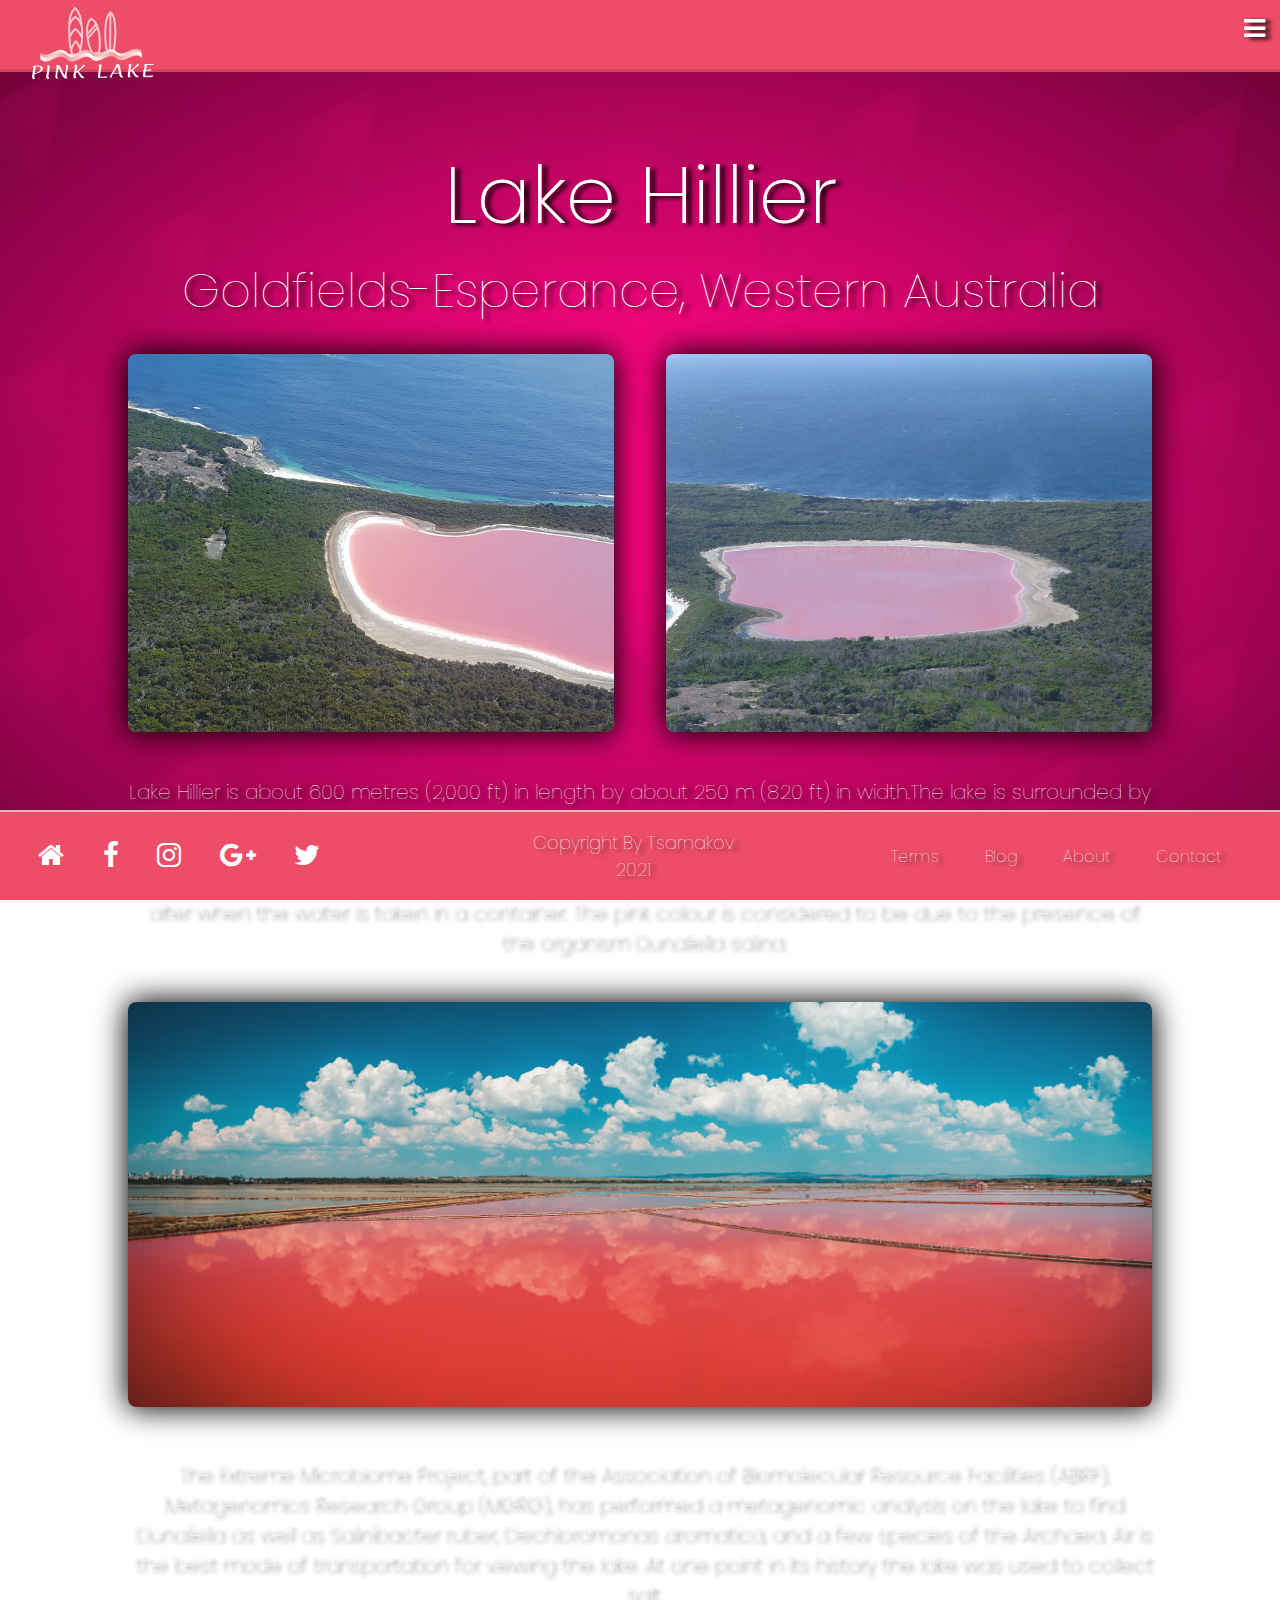
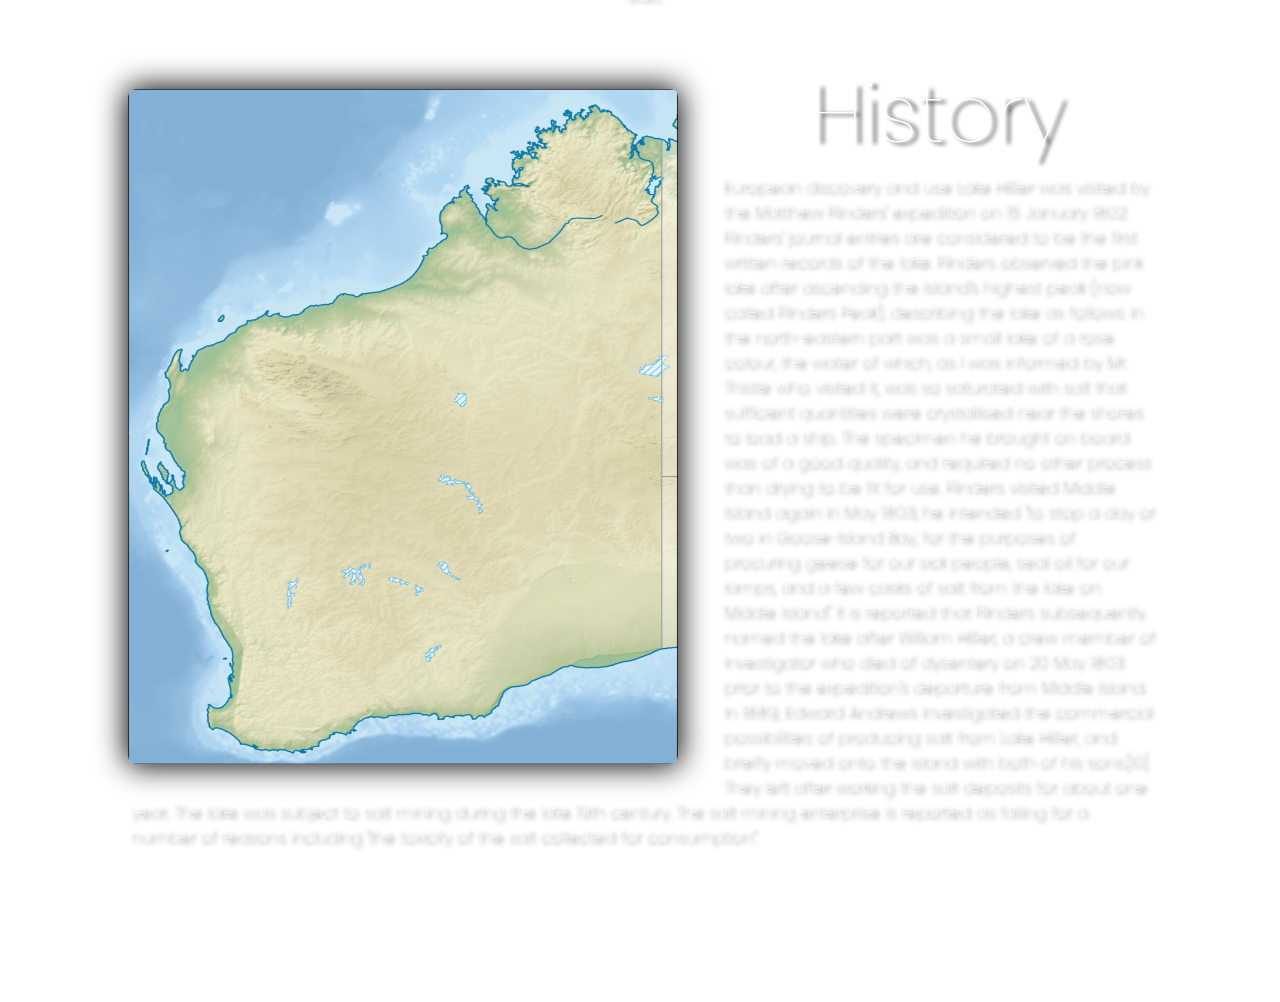
<file: explore.html>
<!DOCTYPE html>
<html lang="en">
<head>
    <meta charset="UTF-8">
    <meta http-equiv="X-UA-Compatible" content="IE=edge">
    <meta name="viewport" content="width=device-width, initial-scale=1.0">
    <link rel="stylesheet" href="explore.css">
    <link rel="stylesheet" href="https://stackpath.bootstrapcdn.com/font-awesome/4.7.0/css/font-awesome.min.css" integrity="sha384-wvfXpqpZZVQGK6TAh5PVlGOfQNHSoD2xbE+QkPxCAFlNEevoEH3Sl0sibVcOQVnN" crossorigin="anonymous">
    <link rel="preconnect" href="https://fonts.gstatic.com">
    <link href="https://fonts.googleapis.com/css2?family=Poppins:ital,wght@0,100;0,200;0,300;0,600;1,100&display=swap" rel="stylesheet">
    <title>Explore Lake Hillier</title>
</head>
<body>
    <header>
        <div class="logo">
            <img src="logopinklake.png" alt="myLogo">
        </div>
        <div class="toggle">
            <i onclick="myFunction()" id="bars" class="fa fa-bars"></i>
        </div>
    </header>
    <section class="contentbox">
        <h1>Lake Hillier</h1>
        <small>Goldfields-Esperance, Western Australia</small>
        <div class="imgbox">
            <img src="explore1.jpg" alt="">
            <img src="explore2.jpg" alt="">
        </div>
            <p>
            Lake Hillier is about 600 metres (2,000 ft) in length by about 250 m (820 ft) in width.The lake is surrounded by a rim of sand and a dense woodland of paperbark and eucalyptus trees with a narrow strip of sand dunes covered by vegetation separating its northern edge from the northern coast of Middle Island. The most notable feature of the lake is its pink, vibrant colour. The vibrant colour is permanent, and does not alter when the water is taken in a container. The pink colour is considered to be due to the presence of the organism Dunaliella salina.
        </p>
        <div class="imgbox1">
            <img src="explore3.jpg" alt="">
        </div>
        <p>
            The Extreme Microbiome Project, part of the Association of Biomolecular Resource Facilities (ABRF), Metagenomics Research Group (MGRG), has performed a metagenomic analysis on the lake to find Dunaliella as well as Salinibacter ruber, Dechloromonas aromatica, and a few species of the Archaea. Air is the best mode of transportation for viewing the lake. At one point in its history the lake was used to collect salt.
        </p>
        <div class="bottombox">
            <img id="verticalimg" src="explorev.png" alt="">
        <h2>History</h2>
        <small>
        European discovery and use
        Lake Hillier was visited by the Matthew Flinders' expedition on 15 January 1802. Flinders' journal entries are considered to be the first written records of the lake. Flinders observed the pink lake after ascending the island's highest peak (now called Flinders Peak), describing the lake as follows:

        In the north-eastern part was a small lake of a rose colour, the water of which, as I was informed by Mr. Thistle who visited it, was so saturated with salt that sufficient quantities were crystallised near the shores to load a ship. The specimen he brought on board was of a good quality, and required no other process than drying to be fit for use.

        Flinders visited Middle Island again in May 1803; he intended "to stop a day or two in Goose-Island Bay, for the purposes of procuring geese for our sick people, seal oil for our lamps, and a few casks of salt from the lake on Middle Island". It is reported that Flinders subsequently named the lake after William Hillier, a crew member of Investigator who died of dysentery on 20 May 1803 prior to the expedition's departure from Middle Island.

        In 1889, Edward Andrews investigated the commercial possibilities of producing salt from Lake Hillier, and briefly moved onto the island with both of his sons.[10] They left after working the salt deposits for about one year.

        The lake was subject to salt mining during the late 19th century. The salt mining enterprise is reported as failing for a number of reasons including "the toxicity of the salt collected for consumption".
        </small>
        </div>
    </section>
    <footer>
        <div class="icons">
            <ul>
                <li><a href="./index.html"><i class="fa fa-home"></i>
                <li><a href="https://www.facebook.com/"><i class="fa fa-facebook"></i>
                </a></li>
                <li><a href="https://www.instagram.com/"><i class="fa fa-instagram"></i>
                </a></li>
                <li><a href="https://www.google.com/"><i class="fa fa-google-plus"></i>
                </a></li>
                <li><a href="https://www.twitter.com/"><i class="fa fa-twitter"></i>
                </a></li>
            </ul>
        </div>
        <div class="copyright">
            <small>
                Copyright By Tsarnakov <br> 2021
            </small>
        </div>
        <div class="footerinfo">
            <ul>
                <li>Terms</li>
                <li>Blog</li>
                <li>About</li>
                <li>Contact</li>
            </ul>
        </div>
    </footer>
    <div id="myMenu" class="menu">
        <ul>
            <li><a href="./index.html">Home</a></li>
            <li><a href="./signin.html">Sign in</a></li>
            <li><a href="./sign.html">Sign up</a></li>
        </ul>
       </div>
       <script>
        function myFunction() {
          var x = document.getElementById("myMenu");
          if (x.style.display === "none") {
            x.style.display = "flex";
          } else {
            x.style.display = "none";
          }
        }
        </script>
</body>
</html>
</file>
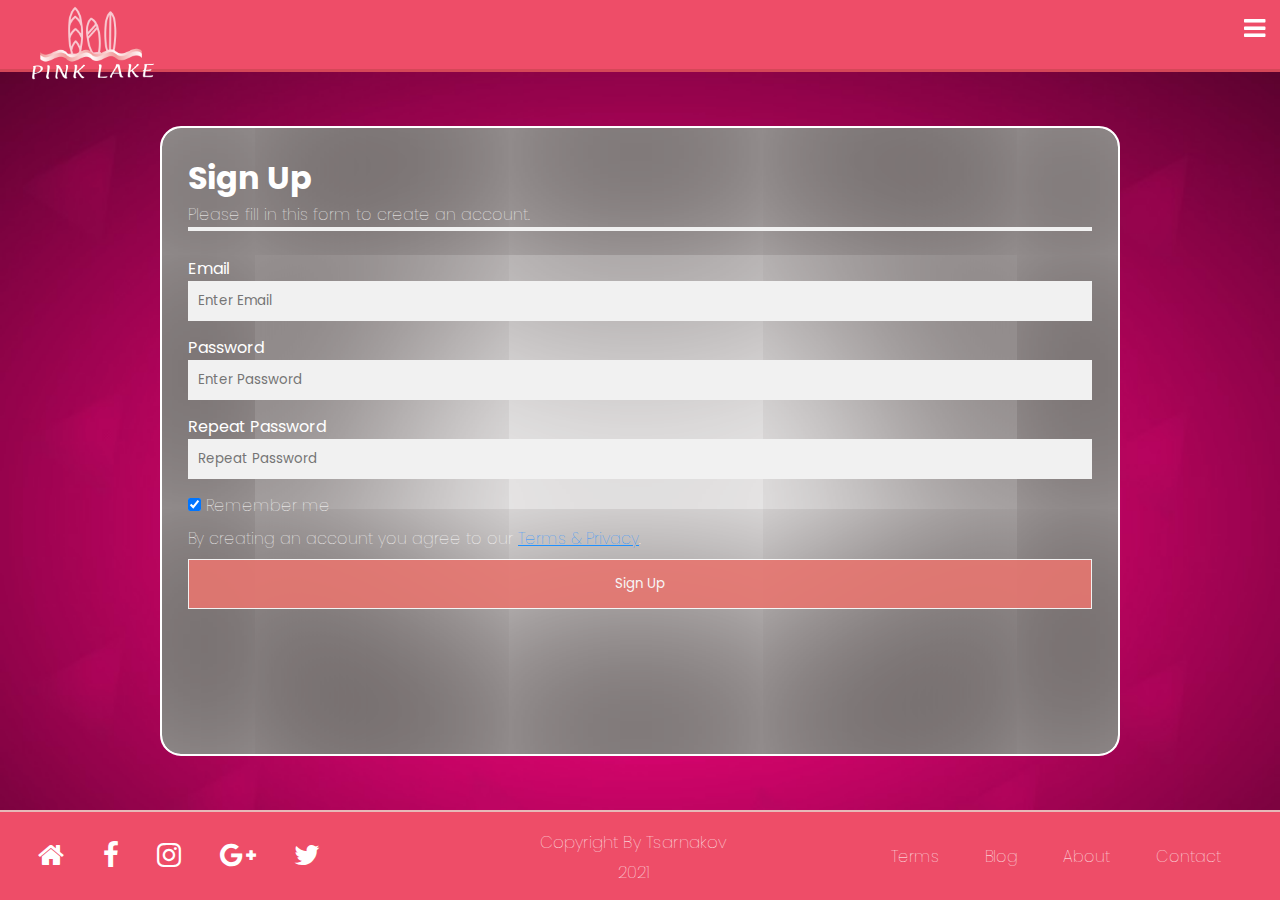
<file: sign.html>
<!DOCTYPE html>
<html>
    <head>
      <link rel="stylesheet" href="https://stackpath.bootstrapcdn.com/font-awesome/4.7.0/css/font-awesome.min.css" integrity="sha384-wvfXpqpZZVQGK6TAh5PVlGOfQNHSoD2xbE+QkPxCAFlNEevoEH3Sl0sibVcOQVnN" crossorigin="anonymous">
      <link rel="preconnect" href="https://fonts.gstatic.com">
      <link href="https://fonts.googleapis.com/css2?family=Poppins:ital,wght@0,100;0,200;0,300;0,600;1,100&display=swap" rel="stylesheet">
      <title>Sign up</title>
      <style>
        body {font-family: Arial, Helvetica, sans-serif;}
        * {
            box-sizing: border-box;
            margin: 0;
            padding: 0;
            font-family: 'Poppins', sans-serif;
            }
        #backgroundimg {
            width: 100%;
            height: 92%;
            position: absolute;
            z-index: -1;
        }
        header {
            width: 100%;
            height: 8vh;
            background-color: rgb(238, 77, 104);
            border-bottom: 3px rgba(167, 59, 59, 0.35) solid;
            position: relative;
            top: 0;
            display: flex;
            flex-flow: row;
            justify-content: space-between;
            padding: 0 25px;
        }
        header .logo img {
            width: 68%;
            position: relative;
            top: -38%;
            z-index: 1;    
        }
        .toggle {
            font-size: 25px;
            color: white;
            right: 15px;
            position: fixed;
            top: 10px;
            z-index: 1;
            transition: 0.4s;
        }
        .menu{
            width: 200px;
            height: 100vh;
            background-color: rgb(236, 129, 147);
            right: 0;
            top: 0;
            display: none;
            position: fixed;
            align-items: center;
            justify-content: center;
            text-align: center;
            transition: 0.4s;
        }
        .menu ul li {
            list-style-type: none;
        }
        .menu ul li a {
        color: white;
        text-decoration: none;
        line-height: 3;
        font-size: 25px;
        }
        .menu i {
            position: absolute;
            top: 2%;
            right: 40%;
            color: white;
            font-size: 30px;
        }
        /* Full-width input fields */
        input[type=text], input[type=password] {
          width: 100%;
          padding: 10px;
          margin: 0 0 14px 0;
          display: inline-block;
          border: none;
          background: #f1f1f1;
        }
        input[type=text]:focus, input[type=password]:focus {
          background-color: #ddd;
          outline: none;
        }
        button {
          background-color: #e77670;
          color: white;
          padding: 14px 20px;
          margin: 8px 0;
          border: 1px white solid;
          cursor: pointer;
          width: 100%;
          opacity: 0.9;
        }
        button:hover {
          opacity:1;
          background-color: rgb(240, 220, 220);
          color: black;
          font-size: larger;
          transition: 0.5s;
        }
        .signupbtn {
          position: relative;
           width: 100%;
           bottom: 0;
        }
        .container {
          padding: 26px;
          height: 100%;
        }
        .modal-content {
            background-color: #fff;
            width: 75%;
            padding-bottom: 40px;
            height: 70vh;
            position: absolute;
            top: 49%;
            border: solid white 2px;
            border-radius: 21px;
            left: 50%;
            transition: all 700ms;
            color: white;
            transform: translate(-50% , -50%);  
            box-shadow: inset rgb(90 81 81) 0 0 44rem 11rem;
            background-color: rgb(255, 255, 255);
            font-weight: lighter;
        }
        .modal-content:hover {
            box-shadow:inset  rgb(43, 34, 34) 0 0 50px 5px;
            background-color: rgb(238, 134, 134);
            color: white;
            border: solid white 2px;
        }
        hr {
          border: 2px solid #f1f1f1;
          margin-bottom: 25px;
        }
       
        footer {
            display: flex;
            flex-flow: row;
            position: absolute;
            bottom: 0;
            width: 100%;
            height: 10vh;
            color: white;
            border-top: 2px solid rgb(230, 184, 184);
            background-color: rgb(238, 77, 104);
        }
        footer .icons {
            flex-basis: 33%;
            align-self: center;
        }
        footer .icons ul{
            display: inline-flex;
            list-style-type: none;
        }
        footer .icons ul li a{
            padding-left: 3vw;
            font-size: 28px;
            color: white;
        }
        footer .icons ul li a i:hover {
            text-shadow: 5px 2px 4px #231e1e;
            transform: translateY(-2px); 
            font-size: 29px;
        }
        footer i {
            transition: 0.3s;
        }
        footer .copyright {
            flex-basis: 33%;
            text-align: center;
            align-self: center;
            font-size: 20px;
            font-weight: 100;
        }
        footer .footerinfo {
            flex-basis: 33%;
            text-align: center;
            align-self: center;
        }
        footer .footerinfo ul {
            list-style-type: none;
            line-height: 16px;
            font-weight: 100;
            display: inline-flex;
            width: 100%;    
            justify-content: space-evenly;
        }
        @media only screen and  (max-width: 650px) {
    header .logo img {
        width: 48%;
        top:1px;
        left: -10px;
    }
    footer {
        flex-flow: row;
        height: 10vh;
        padding-top: 4px;
    }
    footer .icons {
        flex-basis: 50%;
        text-align: center;
        padding-bottom: 17px;
    }
    footer .icons ul li a {
    font-size: 25px;
    }
    footer .copyright {
        flex-basis: 50%;
        text-align: center;
        font-size: 16px;
        padding-bottom: 25px;
    }
    footer .footerinfo {
      position: absolute;
      bottom: 2px;
      width: 100%;
      font-size: 15px;
    }
    .modal-content {
      font-size: smaller;
    }
    .container label {
      font-size: 10px;
    }
}
        @media screen and (max-width: 300px) {
        .signupbtn {
        width: 100%;
          }
        }
        </style>
    </head>

<body>
    <header>
        <div class="logo">
            <img src="logopinklake.png" alt="myLogo">
        </div>
        <div class="toggle">
            <i onclick="myFunction()" id="bars" class="fa fa-bars"></i>
        </div>
    </header>
<img id="backgroundimg" src="./explorebackground.jpg" alt="">
<div class="modal">
  <form class="modal-content">
    <div class="container">
      <h1>Sign Up</h1>
      <p>Please fill in this form to create an account.</p>
      <hr>
      <label for="email"><b>Email</b></label>
      <input type="text" placeholder="Enter Email" name="email" required>

      <label for="psw"><b>Password</b></label>
      <input type="password" placeholder="Enter Password" name="psw" required>

      <label for="psw-repeat"><b>Repeat Password</b></label>
      <input type="password" placeholder="Repeat Password" name="psw-repeat" required>
      
      <label>
        <input type="checkbox" checked="checked" name="remember" style="margin-bottom:15px"> Remember me<br> By creating an account you agree to our <a href="#" style="color:dodgerblue">Terms & Privacy</a>.
      </label>
        <button type="submit" class="signupbtn">Sign Up</button>
    </div>
  </form>
</div>
<footer>
    <div class="icons">
        <ul>
            <li><a href="./index.html"><i class="fa fa-home"></i>
            <li><a href="https://www.facebook.com/"><i class="fa fa-facebook"></i>
            </a></li>
            <li><a href="https://www.instagram.com/"><i class="fa fa-instagram"></i>
            </a></li>
            <li><a href="https://www.google.com/"><i class="fa fa-google-plus"></i>
            </a></li>
            <li><a href="https://www.twitter.com/"><i class="fa fa-twitter"></i>
            </a></li>
        </ul>
    </div>
    <div class="copyright">
        <small>
            Copyright By Tsarnakov <br> 2021
        </small>
    </div>
    <div class="footerinfo">
        <ul>
            <li>Terms</li>
            <li>Blog</li>
            <li>About</li>
            <li>Contact</li>
        </ul>
    </div>
</footer>
<div id="myMenu" class="menu">
    <!-- <i class="fa fa-close"></i> -->
    <ul>
        <li><a href="./index.html">Home</a></li>
        <li><a href="./signin.html">Sign in</a></li>
        <li><a href="./sign.html">Sign up</a></li>
    </ul>
   </div>
   <script>
    function myFunction() {
      var x = document.getElementById("myMenu");
      if (x.style.display === "none") {
        x.style.display = "flex";
      } else {
        x.style.display = "none";
      }
    }
    </script>
</body>
</html>
</file>
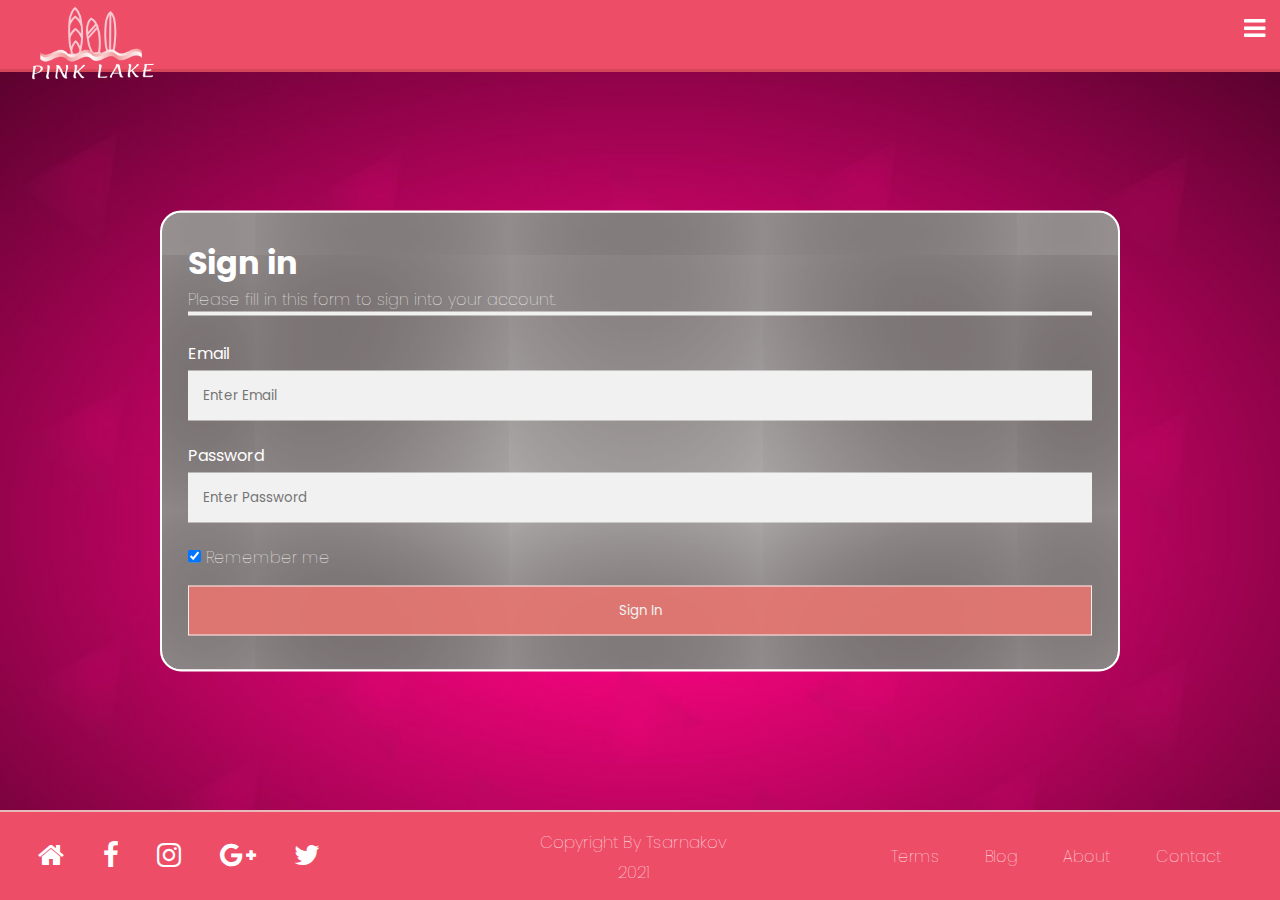
<file: signin.html>
<!DOCTYPE html>
<html>
  <head>
    <link rel="stylesheet" href="https://stackpath.bootstrapcdn.com/font-awesome/4.7.0/css/font-awesome.min.css" integrity="sha384-wvfXpqpZZVQGK6TAh5PVlGOfQNHSoD2xbE+QkPxCAFlNEevoEH3Sl0sibVcOQVnN" crossorigin="anonymous">
    <link rel="preconnect" href="https://fonts.gstatic.com">
    <link href="https://fonts.googleapis.com/css2?family=Poppins:ital,wght@0,100;0,200;0,300;0,600;1,100&display=swap" rel="stylesheet">
    <title>Sign in</title>
    <style>
        body {font-family: Arial, Helvetica, sans-serif;}
        * {
            box-sizing: border-box;
            margin: 0;
            padding: 0;
            font-family: 'Poppins', sans-serif;
            }
        #backgroundimg {
            width: 100%;
            height: 92%;
            position: absolute;
            z-index: -1;
        }
        header {
            width: 100%;
            height: 8vh;
            background-color: rgb(238, 77, 104);
            border-bottom: 3px rgba(167, 59, 59, 0.35) solid;
            position: relative;
            top: 0;
            display: flex;
            flex-flow: row;
            justify-content: space-between;
            padding: 0 25px;
        }
        header .logo img {
            width: 68%;
            position: relative;
            top: -38%;
            z-index: 1;    
        }
        .toggle {
            font-size: 25px;
            color: white;
            right: 15px;
            position: fixed;
            top: 10px;
            z-index: 1;
            transition: 0.4s;
        }
        .menu{
            width: 200px;
            height: 100vh;
            background-color: rgb(236, 129, 147);
            right: 0;
            top: 0;
            display: none;
            position: fixed;
            align-items: center;
            justify-content: center;
            text-align: center;
            transition: 0.4s;
        }
        .menu ul li {
            list-style-type: none;
        }
        .menu ul li a {
        color: white;
        text-decoration: none;
        line-height: 3;
        font-size: 25px;
        }
        .menu i {
            position: absolute;
            top: 2%;
            right: 40%;
            color: white;
            font-size: 30px;
        }
        /* Full-width input fields */
        input[type=text], input[type=password] {
          width: 100%;
          padding: 15px;
          margin: 5px 0 22px 0;
          display: inline-block;
          border: none;
          background: #f1f1f1;
        }
        input[type=text]:focus, input[type=password]:focus {
          background-color: #ddd;
          outline: none;
        }
        button {
          background-color: #e77670;
          color: white;
          padding: 14px 20px;
          margin: 8px 0;
          border: 1px white solid;
          cursor: pointer;
          width: 100%;
          opacity: 0.9;
        }
        button:hover {
          opacity:1;
          background-color: rgb(240, 220, 220);
          color: black;
          font-size: larger;
          transition: 0.5s;
        }
        .signupbtn {
          float: left;
          width: 100%;
        }
        .container {
          padding: 26px;
        }
        .modal-content {
            background-color: #fff;
            width: 75%;
            position: absolute;
            top: 49%;
            border: solid white 2px;
            border-radius: 21px;
            left: 50%;
            transition: all 700ms;
            color: white;
            transform: translate(-50% , -50%);  
            box-shadow: inset rgb(90 81 81) 0 0 44rem 11rem;
            background-color: rgb(255, 255, 255);
            font-weight: lighter;
        }
        .modal-content:hover {
            box-shadow:inset  rgb(43, 34, 34) 0 0 50px 5px;
            background-color: rgb(238, 134, 134);
            color: white;
            border: solid white 2px;
        }
        hr {
          border: 2px solid #f1f1f1;
          margin-bottom: 25px;
        }
        .clearfix::after {
          content: "";
          clear: both;
          display: table;
        }
        footer {
            display: flex;
            flex-flow: row;
            position: absolute;
            bottom: 0;
            width: 100%;
            height: 10vh;
            color: white;
            border-top: 2px solid rgb(230, 184, 184);
            background-color: rgb(238, 77, 104);
        }
        footer .icons {
            flex-basis: 33%;
            align-self: center;
        }
        footer .icons ul{
            display: inline-flex;
            list-style-type: none;
        }
        footer .icons ul li a{
            padding-left: 3vw;
            font-size: 28px;
            color: white;
        }
        footer .icons ul li a i:hover {
            text-shadow: 5px 2px 4px #231e1e;
            transform: translateY(-2px); 
            font-size: 29px;
        }
        footer i {
            transition: 0.3s;
        }
        footer .copyright {
            flex-basis: 33%;
            text-align: center;
            align-self: center;
            font-size: 20px;
            font-weight: 100;
        }
        footer .footerinfo {
            flex-basis: 33%;
            text-align: center;
            align-self: center;
        }
        footer .footerinfo ul {
            list-style-type: none;
            line-height: 16px;
            font-weight: 100;
            display: inline-flex;
            width: 100%;    
            justify-content: space-evenly;
        }
        @media only screen and  (max-width: 650px) {
    header .logo img {
        width: 48%;
        top:1px;
        left: -10px;
    }
    footer {
        flex-flow: row;
        height: 10vh;
        padding-top: 4px;
    }
    footer .icons {
        flex-basis: 50%;
        text-align: center;
        padding-bottom: 17px;
    }
    footer .icons ul li a {
    font-size: 25px;
    }
    footer .copyright {
        flex-basis: 50%;
        text-align: center;
        font-size: 16px;
        padding-bottom: 25px;
    }
    footer .footerinfo {
      position: absolute;
      bottom: 2px;
      width: 100%;
      font-size: 15px;
    }
}
        @media screen and (max-width: 300px) {
        .signupbtn {
        width: 100%;
          }
        }
      </style>
  </head>
<body>
    <header>
        <div class="logo">
            <img src="logopinklake.png" alt="myLogo">
        </div>
        <div class="toggle">
            <i onclick="myFunction()" id="bars" class="fa fa-bars"></i>
        </div>
    </header>
<img id="backgroundimg" src="./explorebackground.jpg" alt="">
<div class="modal">
  <form class="modal-content">
    <div class="container">
      <h1>Sign in</h1>
      <p>Please fill in this form to sign into your account.</p>
      <hr>
      <label for="email"><b>Email</b></label>
      <input type="text" placeholder="Enter Email" name="email" required>

      <label for="psw"><b>Password</b></label>
      <input type="password" placeholder="Enter Password" name="psw" required>

      <label>
        <input type="checkbox" checked="checked" name="remember" style="margin-bottom:15px"> Remember me
      </label>

      <div class="clearfix">
        <button type="submit" class="signupbtn">Sign In</button>
      </div>
    </div>
  </form>
</div>
<footer>
    <div class="icons">
        <ul>
            <li><a href="./index.html"><i class="fa fa-home"></i>
            <li><a href="https://www.facebook.com/"><i class="fa fa-facebook"></i>
            </a></li>
            <li><a href="https://www.instagram.com/"><i class="fa fa-instagram"></i>
            </a></li>
            <li><a href="https://www.google.com/"><i class="fa fa-google-plus"></i>
            </a></li>
            <li><a href="https://www.twitter.com/"><i class="fa fa-twitter"></i>
            </a></li>
        </ul>
    </div>
    <div class="copyright">
        <small>
            Copyright By Tsarnakov <br> 2021
        </small>
    </div>
    <div class="footerinfo">
        <ul>
            <li>Terms</li>
            <li>Blog</li>
            <li>About</li>
            <li>Contact</li>
        </ul>
    </div>
</footer>
<div id="myMenu" class="menu">
    <!-- <i class="fa fa-close"></i> -->
    <ul>
        <li><a href="./index.html">Home</a></li>
        <li><a href="./signin.html">Sign in</a></li>
        <li><a href="./sign.html">Sign up</a></li>
    </ul>
   </div>
   <script>
    function myFunction() {
      var x = document.getElementById("myMenu");
      if (x.style.display === "none") {
        x.style.display = "flex";
      } else {
        x.style.display = "none";
      }
    }
    </script>
</body>
</html>
</file>
<file: explore.css>
* {
    margin: 0;
    padding: 0;
    box-sizing: border-box;
    font-family: 'Poppins', sans-serif;
    color: white;
    text-shadow: 5px 2px 4px black;
}
body {
    background: url("explorebackground.jpg");
    background-position: center;
    background-attachment: fixed;
    background-repeat: no-repeat;
    background-size: cover;
}
.contentbox {
    width: 80vw;
    margin: 7vh auto;
    display: flex;
    flex-flow: column;
}
header {
    width: 100%;
    height: 8vh;
    background-color: rgb(238, 77, 104);
    border-bottom: 3px rgba(167, 59, 59, 0.35) solid;
    position: relative;
    top: 0;
    display: flex;
    flex-flow: row;
    justify-content: space-between;
    padding: 0 25px;
}
header .logo img {
    width: 68%;
    position: relative;
    top: -38%;}
.toggle {
    font-size: 25px;
    color: white;
    right: 15px;
    position: fixed;
    top: 10px;
    z-index: 1;
    transition: 0.4s;
}
.menu{
    width: 200px;
    height: 100vh;
    background-color: rgb(236, 129, 147);
    right: 0;
    top: 0;
    display: none;
    position: fixed;
    align-items: center;
    justify-content: center;
    text-align: center;
    transition: 0.4s;
}
.menu ul li {
    list-style-type: none;
}
.menu ul li a {
    color: white;
    text-decoration: none;
    line-height: 3;
    font-size: 25px;
}
.menu i {
    position: absolute;
    top: 2%;
    right: 40%;
    color: white;
    font-size: 30px;
}
.imgbox {
    display: flex;
    justify-content: space-between;
}
.contentbox img {
    width: 38vw;
    height: 42vh;
    box-shadow:rgb(0, 0, 0) 0 0 30px 2px;
    border-radius: 8px;
    image-rendering: -webkit-optimize-contrast;
}
h1{
    font-size: 5em;
    text-align: center;
    font-weight: 200;
}
small{
    font-size: 3em;
    text-align: center;
    margin-bottom: 3vh;
    font-weight: 100;
}
p {
    margin: 5vh auto;
    font-weight: 100;
    font-size: 20px;
    text-align: center;
}
.imgbox1 img{
    width: 100%;
    height: 45vh;
    box-shadow:rgb(0, 0, 0) 0 0 30px 2px;
    border-radius: 8px;
    image-rendering: -webkit-optimize-contrast;
}
#verticalimg {
  width: 43vw;
    height: 75vh;
    float: left;
    margin: 35px 42px 17px 0;
}
.bottombox {
    width: 100%;
}
.bottombox small{
 font-size: 1em;
}
 .bottombox h2{
    text-align: center;
    font-size: 5em;
    font-weight: 100;
}
footer {
    display: flex;
    flex-flow: row;
    position: sticky;
    bottom: 0;
    width: 100%;
    height: 10vh;
    color: white;
    border-top: 2px solid rgb(230, 184, 184);
    background-color: rgb(238, 77, 104);
}
footer .icons {
    flex-basis: 33%;
    align-self: center;
}
footer .icons ul{
    display: inline-flex;
    list-style-type: none;
}
footer .icons ul li a{
    padding-left: 3vw;
    font-size: 28px;
    color: white;
}
footer .icons ul li a i{
    text-shadow: none;
}
footer .icons ul li a i:hover {
    text-shadow: 5px 2px 4px #231e1e;
    transform: translateY(-2px); 
}
footer i {
    transition: 0.3s;
}
footer .copyright {
    flex-basis: 33%;
    text-align: center;
    align-self: center;
    font-size: 6px;
    font-weight: 100;
}
footer .footerinfo {
    flex-basis: 33%;
    text-align: center;
    align-self: center;
}
footer .footerinfo ul {
    list-style-type: none;
    line-height: 16px;
    font-weight: 100;
    display: inline-flex;
    width: 100%;    
    justify-content: space-evenly;
}
@media only screen and (max-width: 800px) {
    #verticalimg {
        width: 100%;
    }
}
@media only screen and (max-width: 650px) {
    header .logo img {
        width: 48%;
        top:1px;
        left: -10px;
    }
    footer {
        flex-flow: row;
        height: 10vh;
        padding-top: 4px;
    }
    footer .icons {
        flex-basis: 50%;
        text-align: center;
        padding-bottom: 17px;
    }
    footer .icons ul li a {
    font-size: 25px;
    }
    footer .copyright {
        flex-basis: 50%;
        text-align: center;
        font-size: 4px;
        padding-bottom: 25px;
    }
    footer .footerinfo {
      position: absolute;
      bottom: 2px;
      width: 100%;
      font-size: 15px;
    }
    .imgbox {
        flex-direction: column;
    }
    .contentbox img {
        width: 100%;
        margin-bottom: 20px;
    }
}
</file>
